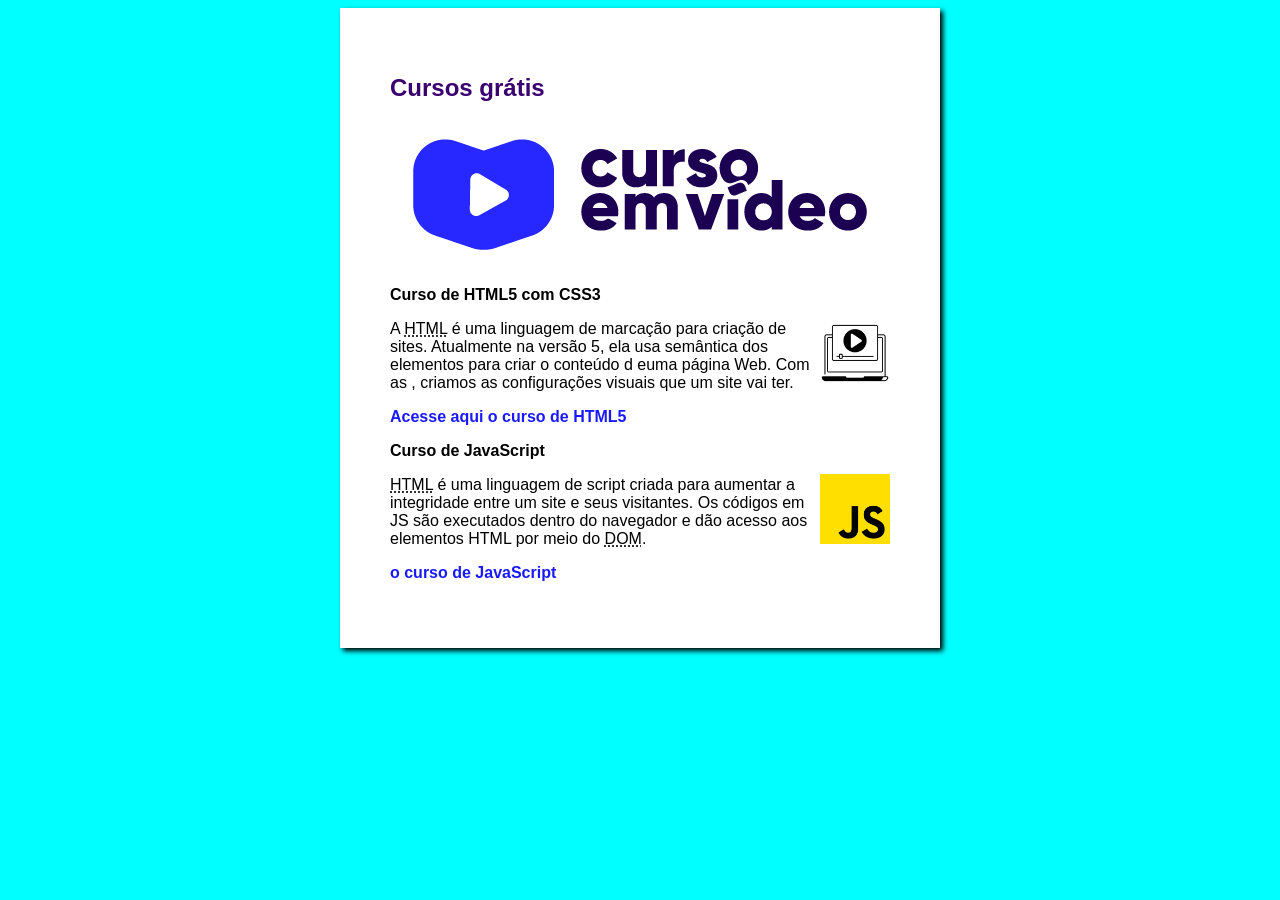
<file: index.html>
<!DOCTYPE html>
<html lang="pt-br">
<head>
    <meta charset="UTF-8">
    <meta name="viewport" content="width=device-width, initial-scale=1.0">
    <title>Curso em Vídeo</title>
    <link rel="stylesheet" href="estilos/style.css">
</head>
<body>
    <main>
        <header>
            <h1>Cursos grátis</h1>
            <img src="./imagens/cursoemvideo-logo.png" alt="Curso em Vídeo">
        </header>
        <article>
            <h2>Curso de HTML5 com CSS3</h2>
            <img class="lado" src="./imagens/CV-Preto e branco.png" alt="curso html">
            <p>A <abbr title="HyperText Markup Language">HTML</abbr> é uma linguagem de marcação para criação de sites. Atualmente na versão 5, ela usa semântica dos elementos para criar o conteúdo d euma página Web. Com as <abbr title="Cascading Style Sheets"></abbr>, criamos as configurações visuais que um site vai ter.</p>
            <p> <a href="./html.html"> Acesse aqui o curso de HTML5</a></p>
        </article>
        <article>
            <h2>Curso de JavaScript</h2>
            <img class="lado" src="./imagens/js_5968292.png" alt="JavaScript">
            <p><abbr title="JavaScript">HTML</abbr> é uma linguagem de script criada para aumentar a integridade entre um site e seus visitantes. Os códigos em JS são executados dentro do navegador e dão acesso aos elementos HTML por meio do <abbr title="Document Object Model">DOM</abbr>.</p>
            <p> <a href="./JS.html"> o curso de JavaScript</a></p>
        </article>
    </main>
</body>
</html>
</file>
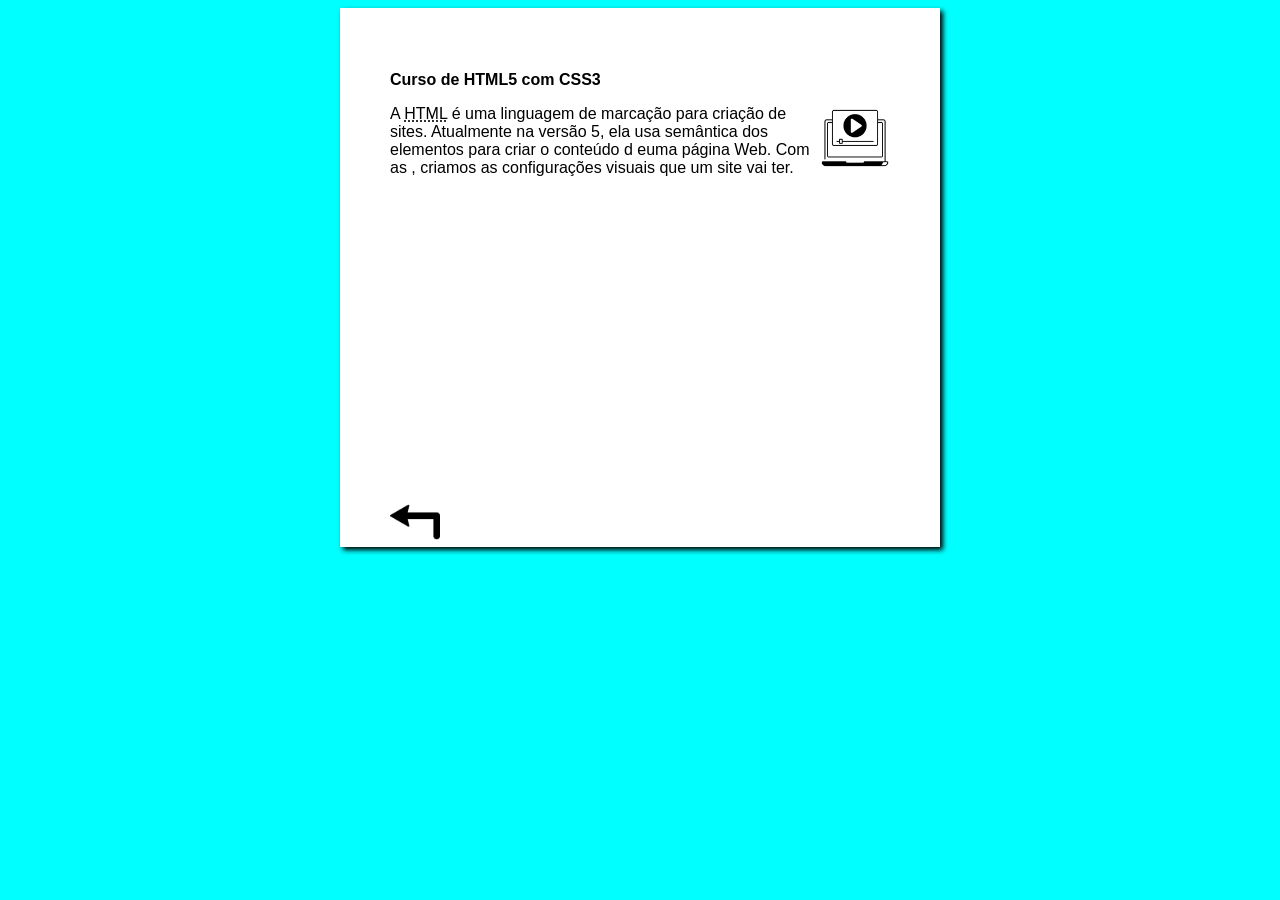
<file: estudoHTML.html>
<!DOCTYPE html>
<html lang="pt-br">
<head>
    <meta charset="UTF-8">
    <meta name="viewport" content="width=device-width, initial-scale=1.0">
    <title>Curso de HTML</title>
    <link rel="stylesheet" href="estilos/style.css">
</head>
</head>
<body>
    <main>
        <article>
            <h2>Curso de HTML5 com CSS3</h2>
            <img class="lado" src="./imagens/CV-Preto e branco.png" alt="curso html">
            <p>A <abbr title="HyperText Markup Language">HTML</abbr> é uma linguagem de marcação para criação de sites. Atualmente na versão 5, ela usa semântica dos elementos para criar o conteúdo d euma página Web. Com as <abbr title="Cascading Style Sheets"></abbr>, criamos as configurações visuais que um site vai ter.</p>

            <iframe class="video" width="560" height="315" src="https://www.youtube.com/embed/riSVzwlSnhw?si=0Z1Q1mPLfmkIqcJs" title="YouTube video player" frameborder="0" allow="accelerometer; autoplay; clipboard-write; encrypted-media; gyroscope; picture-in-picture; web-share" referrerpolicy="strict-origin-when-cross-origin" allowfullscreen></iframe>

         <a href="./index.html"><img class="seta" src="./imagens/Seta.png" alt="Voltar"> </a>
        </article>
    </main>
</body>
</html>
</file>
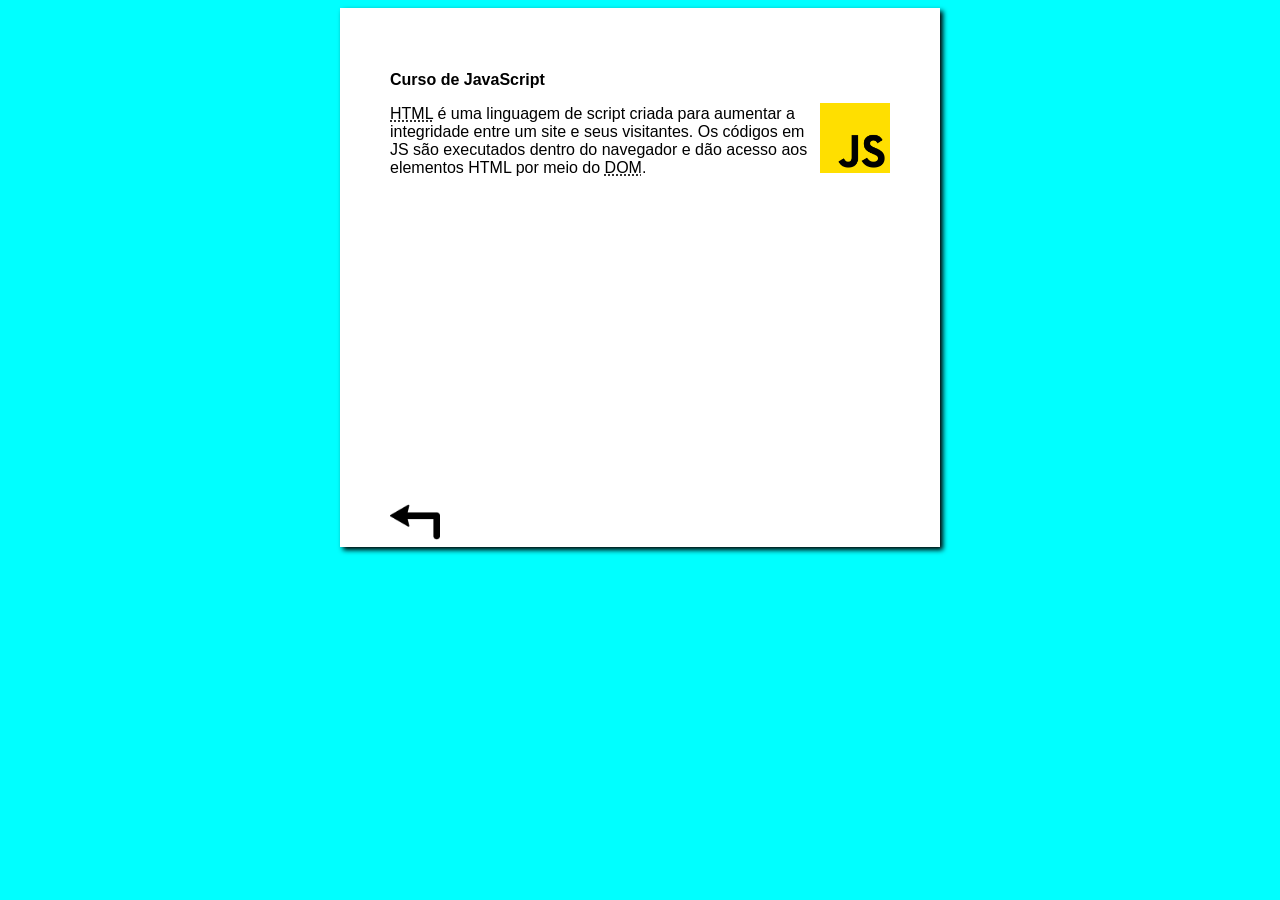
<file: estudoJS.html>
<!DOCTYPE html>
<html lang="pt-br">
<head>
    <meta charset="UTF-8">
    <meta name="viewport" content="width=device-width, initial-scale=1.0">
    <title>Curso de HTML</title>
    <link rel="stylesheet" href="estilos/style.css">
</head>
</head>
<body>
    <main>
        <article>
            <h2>Curso de JavaScript</h2>
            <img class="lado" src="./imagens/js_5968292.png" alt="JavaScript">
            <p><abbr title="JavaScript">HTML</abbr> é uma linguagem de script criada para aumentar a integridade entre um site e seus visitantes. Os códigos em JS são executados dentro do navegador e dão acesso aos elementos HTML por meio do <abbr title="Document Object Model">DOM</abbr>.</p>

            <iframe class="video" width="560" height="315" src="https://www.youtube.com/embed/uzEhd3Lugik?si=FVWioo72Jh-QiZip" title="YouTube video player" frameborder="0" allow="accelerometer; autoplay; clipboard-write; encrypted-media; gyroscope; picture-in-picture; web-share" referrerpolicy="strict-origin-when-cross-origin" allowfullscreen></iframe>

         <a href="./index.html"><img class="seta" src="./imagens/Seta.png" alt="Voltar"> </a>
        </article>
    </main>
    </main>
</body>
</html>
</file>
<file: estilos/style.css>
*{
    font-family: Arial, Helvetica, sans-serif;
    font-size: 16px;
}

body{
    background-color: aqua;

}

main{
    background-color: rgb(255, 255, 255);
    width: 500px;
    margin: auto;
    padding: 50px;
    box-shadow: 3px 3px 5px rgb(0, 0, 0.473);
}

h1{
    font-size: 2em;
    color: rgb(58, 0, 112);

}

h1{
    font-size: 1.5em;
    color: rgb(58, 0, 112);
    
}


img.lado{
    float: right;
    width: 70px;
    height: auto;
}


a {
    text-decoration: none;
    font-weight: bold;
    color: rgb(26, 26, 255);
}

.video{
    width: 500px;
    height: 300px;
}

img.seta{
    float: left;
    width: 50px;
    height: auto;

}

a:hover {
    text-decoration: underline;
    color: rgb(26, 26, 255);
}
</file>
